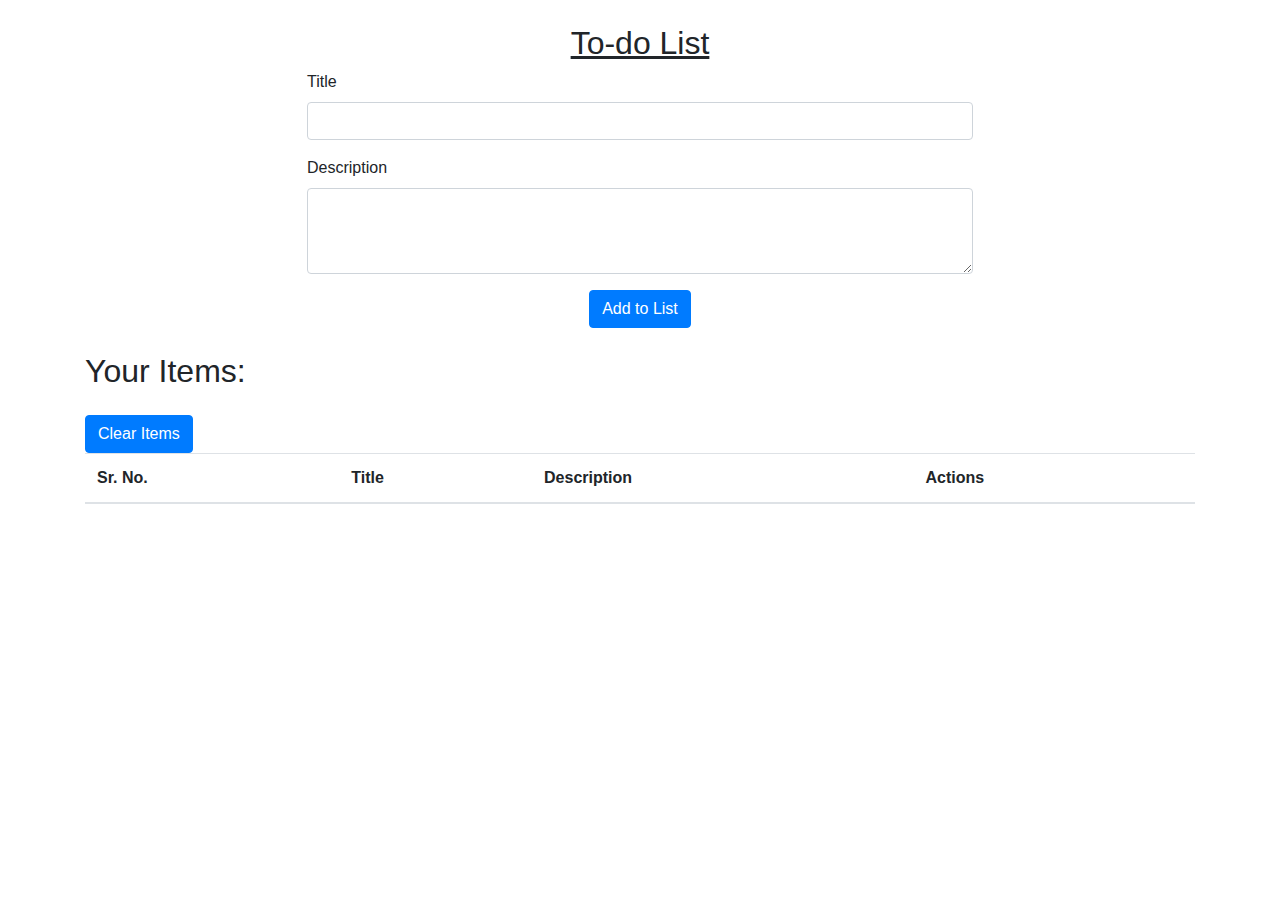
<file: index.html>
<!doctype html>
<html lang="en">

<head>
    <!-- Required meta tags -->
    <meta charset="utf-8">
    <meta name="viewport" content="width=device-width, initial-scale=1, shrink-to-fit=no">

    <!-- Bootstrap CSS -->
    <link rel="stylesheet" href="https://cdn.jsdelivr.net/npm/bootstrap@4.3.1/dist/css/bootstrap.min.css"
        integrity="sha384-ggOyR0iXCbMQv3Xipma34MD+dH/1fQ784/j6cY/iJTQUOhcWr7x9JvoRxT2MZw1T" crossorigin="anonymous">

    <title>To-do</title>
</head>

<body>
    <div class="container my-4">
        <h2 class="text-center"><u>To-do List</u></h2>

        <div style="margin-left: 20%; margin-right: 20%;">
            <div class="form-group">
                <label for="title">Title</label>
                <input type="text" class="form-control" id="title" aria-describedby="emailHelp">
            </div>
            <div class="form-group">
                <label for="description">Description</label>
                <textarea id="description" rows="3" class="form-control"></textarea>
            </div>
            <center><button type="submit" id="add" class="btn btn-primary" style="text-align: center;">Add to
                    List</button>
            </center>
        </div>

        <h2 id="items" class="my-4">
            Your Items:
        </h2>
        <button id="clear" class="btn btn-primary" onclick="cleared()">Clear Items</button>
        <table class="table">
            <thead>
                <tr>
                    <th scope="col">Sr. No.</th>
                    <th scope="col">Title</th>
                    <th scope="col">Description</th>
                    <th scope="col">Actions</th>
                </tr>
            </thead>
            <tbody id="tableBody">
            </tbody>
        </table>
    </div>

    <script src="https://code.jquery.com/jquery-3.3.1.slim.min.js"
        integrity="sha384-q8i/X+965DzO0rT7abK41JStQIAqVgRVzpbzo5smXKp4YfRvH+8abtTE1Pi6jizo"
        crossorigin="anonymous"></script>
    <script src="https://cdn.jsdelivr.net/npm/popper.js@1.14.7/dist/umd/popper.min.js"
        integrity="sha384-UO2eT0CpHqdSJQ6hJty5KVphtPhzWj9WO1clHTMGa3JDZwrnQq4sF86dIHNDz0W1"
        crossorigin="anonymous"></script>
    <script src="https://cdn.jsdelivr.net/npm/bootstrap@4.3.1/dist/js/bootstrap.min.js"
        integrity="sha384-JjSmVgyd0p3pXB1rRibZUAYoIIy6OrQ6VrjIEaFf/nJGzIxFDsf4x0xIM+B07jRM"
        crossorigin="anonymous"></script>
    <script>
            function getAndupdate() {
            let tit = document.getElementById('title').value;
            let desc = document.getElementById('description').value;

            if (localStorage.getItem('itemsJson') == null) {
                itemJsonArray = [];
                itemJsonArray.push([tit, desc]);
                localStorage.setItem('itemsJson', JSON.stringify(itemJsonArray));
            }

            else {
                itemJsonArrayStr = localStorage.getItem('itemsJson');
                itemJsonArray = JSON.parse(itemJsonArrayStr);
                itemJsonArray.push([tit, desc]);
                localStorage.setItem('itemsJson', JSON.stringify(itemJsonArray));
            }

            update();
        };

        function update(){
            if (localStorage.getItem('itemsJson') == null) {
                itemJsonArray = [];
                localStorage.setItem('itemsJson', JSON.stringify(itemJsonArray));
            }

            else {
                itemJsonArrayStr = localStorage.getItem('itemsJson');
                itemJsonArray = JSON.parse(itemJsonArrayStr);
            }

            let tableBody = document.getElementById("tableBody");
            let str = "";

            itemJsonArray.forEach((element, index) => {
                str += `
                <tr>
                    <th scope="row">${index + 1}</th>
                    <td>${element[0]}</td>
                    <td>${element[1]}</td>
                    <td>&nbsp;&nbsp;<button class="btn btn-primary" onclick="deleted(${index})"><svg xmlns="http://www.w3.org/2000/svg" width="16"
                                height="16" fill="currentColor" class="bi bi-trash" viewBox="0 0 16 16">
                                <path
                                    d="M5.5 5.5A.5.5 0 0 1 6 6v6a.5.5 0 0 1-1 0V6a.5.5 0 0 1 .5-.5zm2.5 0a.5.5 0 0 1 .5.5v6a.5.5 0 0 1-1 0V6a.5.5 0 0 1 .5-.5zm3 .5a.5.5 0 0 0-1 0v6a.5.5 0 0 0 1 0V6z" />
                                <path fill-rule="evenodd"
                                    d="M14.5 3a1 1 0 0 1-1 1H13v9a2 2 0 0 1-2 2H5a2 2 0 0 1-2-2V4h-.5a1 1 0 0 1-1-1V2a1 1 0 0 1 1-1H6a1 1 0 0 1 1-1h2a1 1 0 0 1 1 1h3.5a1 1 0 0 1 1 1v1zM4.118 4 4 4.059V13a1 1 0 0 0 1 1h6a1 1 0 0 0 1-1V4.059L11.882 4H4.118zM2.5 3V2h11v1h-11z" />
                            </svg></button></td>
                </tr>
                `;
            });
                tableBody.innerHTML = str;
        }

        let add = document.getElementById("add");
        add.addEventListener("click", getAndupdate);
        update();

        function deleted(itemindex) {
            itemJsonArrayStr = localStorage.getItem('itemsJson');
            itemJsonArray = JSON.parse(itemJsonArrayStr);
            itemJsonArray.splice(itemindex, 1);
            localStorage.setItem('itemsJson', JSON.stringify(itemJsonArray));
            update();
        }

        function cleared(){
            if(confirm("Are you sure you want to clear the To-Do List?"))
            localStorage.clear();
            update();
        }
    </script>

</body>

</html>
</file>
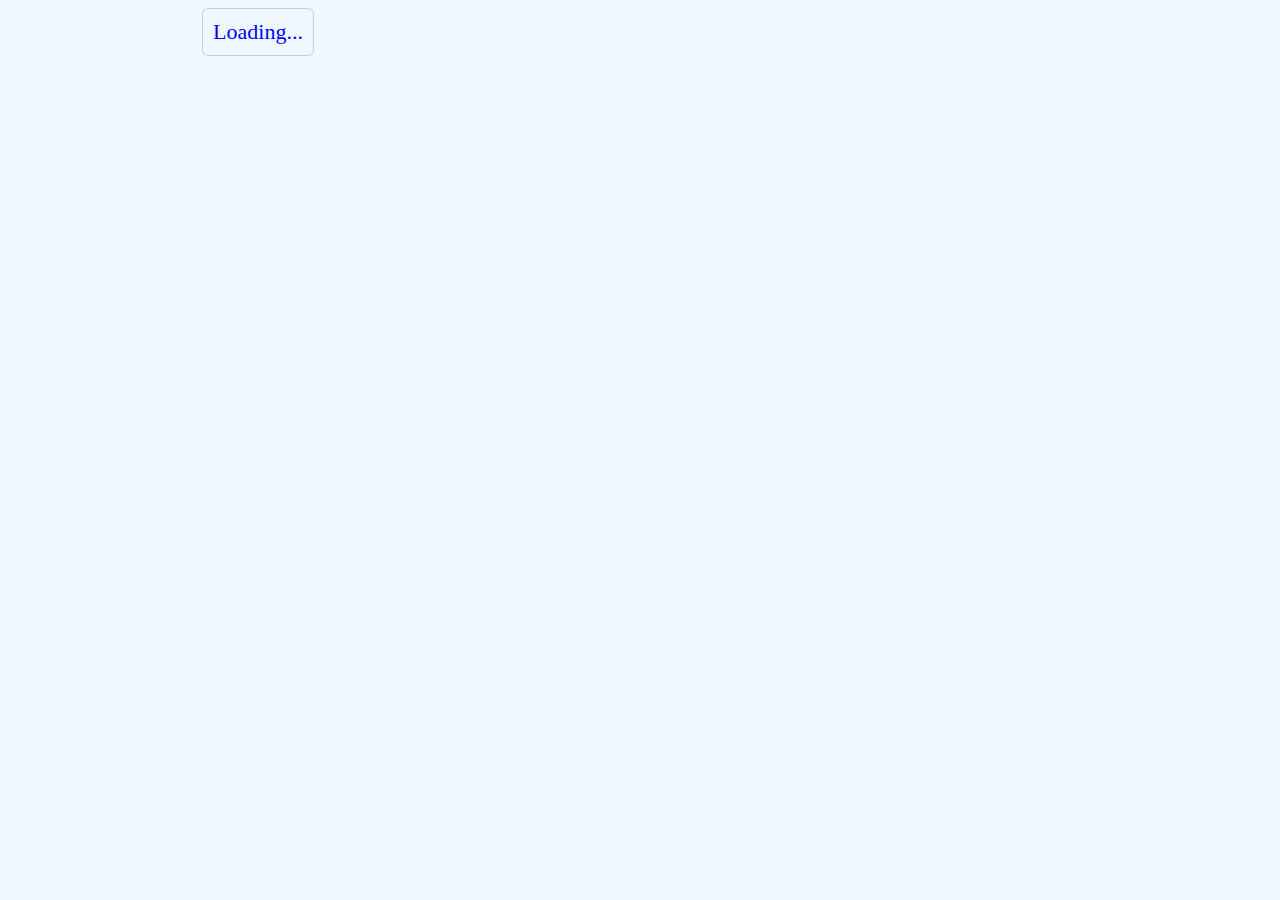
<file: popup.html>
<!DOCTYPE html>
<html lang="en">
<head>
    <meta charset="UTF-8">
    <meta http-equiv="X-UA-Compatible" content="IE=edge">
    <meta name="viewport" content="width=device-width, initial-scale=1.0">
    <link rel="stylesheet" href="style.css">
    <title>Dad Jokes</title>
</head>
<body>
    <p id="NewsElement">Loading...</p>
    <script src="script.js"></script>
</body>
</html>
</file>
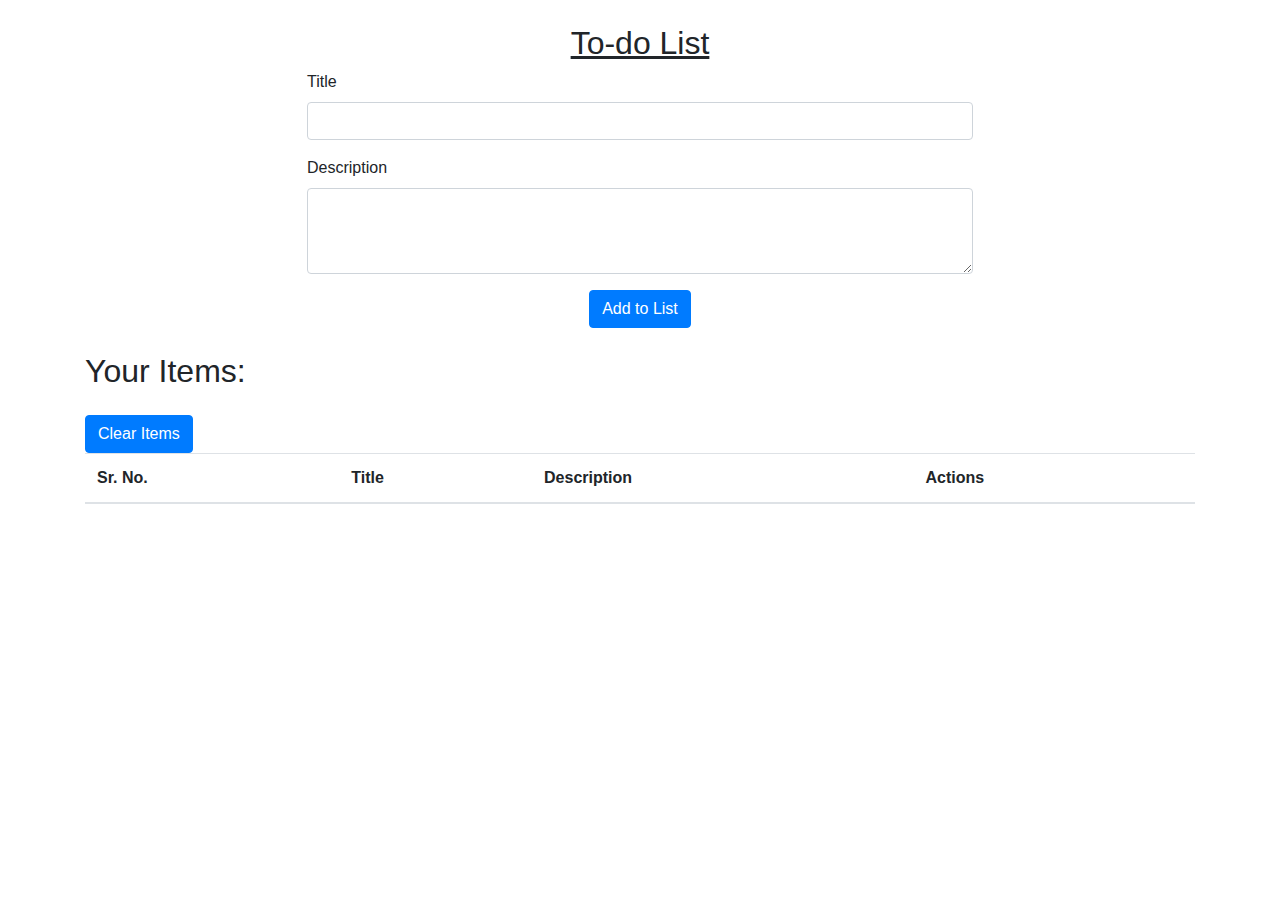
<file: To-Do.html>
<!doctype html>
<html lang="en">

<head>
    <!-- Required meta tags -->
    <meta charset="utf-8">
    <meta name="viewport" content="width=device-width, initial-scale=1, shrink-to-fit=no">

    <!-- Bootstrap CSS -->
    <link rel="stylesheet" href="https://cdn.jsdelivr.net/npm/bootstrap@4.3.1/dist/css/bootstrap.min.css"
        integrity="sha384-ggOyR0iXCbMQv3Xipma34MD+dH/1fQ784/j6cY/iJTQUOhcWr7x9JvoRxT2MZw1T" crossorigin="anonymous">

    <title>To-do</title>
</head>

<body>
    <div class="container my-4">
        <h2 class="text-center"><u>To-do List</u></h2>

        <div style="margin-left: 20%; margin-right: 20%;">
            <div class="form-group">
                <label for="title">Title</label>
                <input type="text" class="form-control" id="title" aria-describedby="emailHelp">
            </div>
            <div class="form-group">
                <label for="description">Description</label>
                <textarea id="description" rows="3" class="form-control"></textarea>
            </div>
            <center><button type="submit" id="add" class="btn btn-primary" style="text-align: center;">Add to
                    List</button>
            </center>
        </div>

        <h2 id="items" class="my-4">
            Your Items:
        </h2>
        <button id="clear" class="btn btn-primary" onclick="cleared()">Clear Items</button>
        <table class="table">
            <thead>
                <tr>
                    <th scope="col">Sr. No.</th>
                    <th scope="col">Title</th>
                    <th scope="col">Description</th>
                    <th scope="col">Actions</th>
                </tr>
            </thead>
            <tbody id="tableBody">
            </tbody>
        </table>
    </div>

    <script src="https://code.jquery.com/jquery-3.3.1.slim.min.js"
        integrity="sha384-q8i/X+965DzO0rT7abK41JStQIAqVgRVzpbzo5smXKp4YfRvH+8abtTE1Pi6jizo"
        crossorigin="anonymous"></script>
    <script src="https://cdn.jsdelivr.net/npm/popper.js@1.14.7/dist/umd/popper.min.js"
        integrity="sha384-UO2eT0CpHqdSJQ6hJty5KVphtPhzWj9WO1clHTMGa3JDZwrnQq4sF86dIHNDz0W1"
        crossorigin="anonymous"></script>
    <script src="https://cdn.jsdelivr.net/npm/bootstrap@4.3.1/dist/js/bootstrap.min.js"
        integrity="sha384-JjSmVgyd0p3pXB1rRibZUAYoIIy6OrQ6VrjIEaFf/nJGzIxFDsf4x0xIM+B07jRM"
        crossorigin="anonymous"></script>
    <script>
            function getAndupdate() {
            let tit = document.getElementById('title').value;
            let desc = document.getElementById('description').value;

            if (localStorage.getItem('itemsJson') == null) {
                itemJsonArray = [];
                itemJsonArray.push([tit, desc]);
                localStorage.setItem('itemsJson', JSON.stringify(itemJsonArray));
            }

            else {
                itemJsonArrayStr = localStorage.getItem('itemsJson');
                itemJsonArray = JSON.parse(itemJsonArrayStr);
                itemJsonArray.push([tit, desc]);
                localStorage.setItem('itemsJson', JSON.stringify(itemJsonArray));
            }

            update();
        };

        function update(){
            if (localStorage.getItem('itemsJson') == null) {
                itemJsonArray = [];
                localStorage.setItem('itemsJson', JSON.stringify(itemJsonArray));
            }

            else {
                itemJsonArrayStr = localStorage.getItem('itemsJson');
                itemJsonArray = JSON.parse(itemJsonArrayStr);
            }

            let tableBody = document.getElementById("tableBody");
            let str = "";

            itemJsonArray.forEach((element, index) => {
                str += `
                <tr>
                    <th scope="row">${index + 1}</th>
                    <td>${element[0]}</td>
                    <td>${element[1]}</td>
                    <td>&nbsp;&nbsp;<button class="btn btn-primary" onclick="deleted(${index})"><svg xmlns="http://www.w3.org/2000/svg" width="16"
                                height="16" fill="currentColor" class="bi bi-trash" viewBox="0 0 16 16">
                                <path
                                    d="M5.5 5.5A.5.5 0 0 1 6 6v6a.5.5 0 0 1-1 0V6a.5.5 0 0 1 .5-.5zm2.5 0a.5.5 0 0 1 .5.5v6a.5.5 0 0 1-1 0V6a.5.5 0 0 1 .5-.5zm3 .5a.5.5 0 0 0-1 0v6a.5.5 0 0 0 1 0V6z" />
                                <path fill-rule="evenodd"
                                    d="M14.5 3a1 1 0 0 1-1 1H13v9a2 2 0 0 1-2 2H5a2 2 0 0 1-2-2V4h-.5a1 1 0 0 1-1-1V2a1 1 0 0 1 1-1H6a1 1 0 0 1 1-1h2a1 1 0 0 1 1 1h3.5a1 1 0 0 1 1 1v1zM4.118 4 4 4.059V13a1 1 0 0 0 1 1h6a1 1 0 0 0 1-1V4.059L11.882 4H4.118zM2.5 3V2h11v1h-11z" />
                            </svg></button></td>
                </tr>
                `;
            });
                tableBody.innerHTML = str;
        }

        let add = document.getElementById("add");
        add.addEventListener("click", getAndupdate);
        update();

        function deleted(itemindex) {
            itemJsonArrayStr = localStorage.getItem('itemsJson');
            itemJsonArray = JSON.parse(itemJsonArrayStr);
            itemJsonArray.splice(itemindex, 1);
            localStorage.setItem('itemsJson', JSON.stringify(itemJsonArray));
            update();
        }

        function cleared(){
            if(confirm("Are you sure you want to clear the To-Do List?"))
            localStorage.clear();
            update();
        }
    </script>

</body>

</html>
</file>
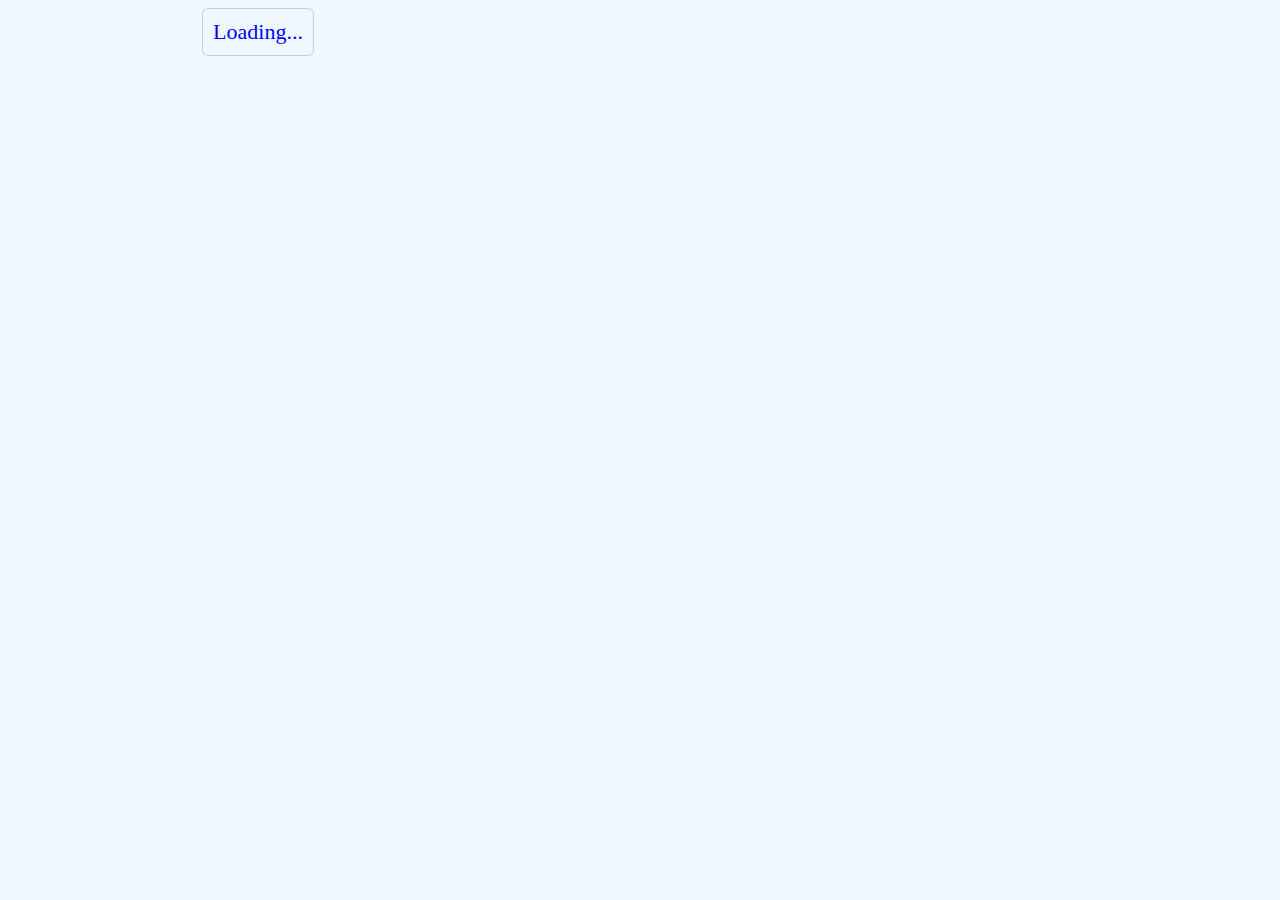
<file: Random Activities/popup.html>
<!DOCTYPE html>
<html lang="en">
<head>
    <meta charset="UTF-8">
    <meta http-equiv="X-UA-Compatible" content="IE=edge">
    <meta name="viewport" content="width=device-width, initial-scale=1.0">
    <link rel="stylesheet" href="style.css">
    <title>Dad Jokes</title>
</head>
<body>
    <p id="NewsElement">Loading...</p>
    <script src="script.js"></script>
</body>
</html>
</file>
<file: style.css>
body {
    width:500px;
    height:auto;
    background-color: aliceblue;
    display: flex;
    border-radius: 2%;
    justify-content: center;
}

p {
   height:auto;
   width:auto;
    display: block;
    margin: auto 10px;
    font-size: 22px;
    color: blue;
    border-radius: 6px;
    border: 1px solid lightblue;
    padding: 10px;
}
</file>
<file: Random Activities/style.css>
body {
    width:500px;
    height:auto;
    background-color: aliceblue;
    display: flex;
    border-radius: 2%;
    justify-content: center;
}

p {
   height:auto;
   width:auto;
    display: block;
    margin: auto 10px;
    font-size: 22px;
    color: blue;
    border-radius: 6px;
    border: 1px solid lightblue;
    padding: 10px;
}
</file>
